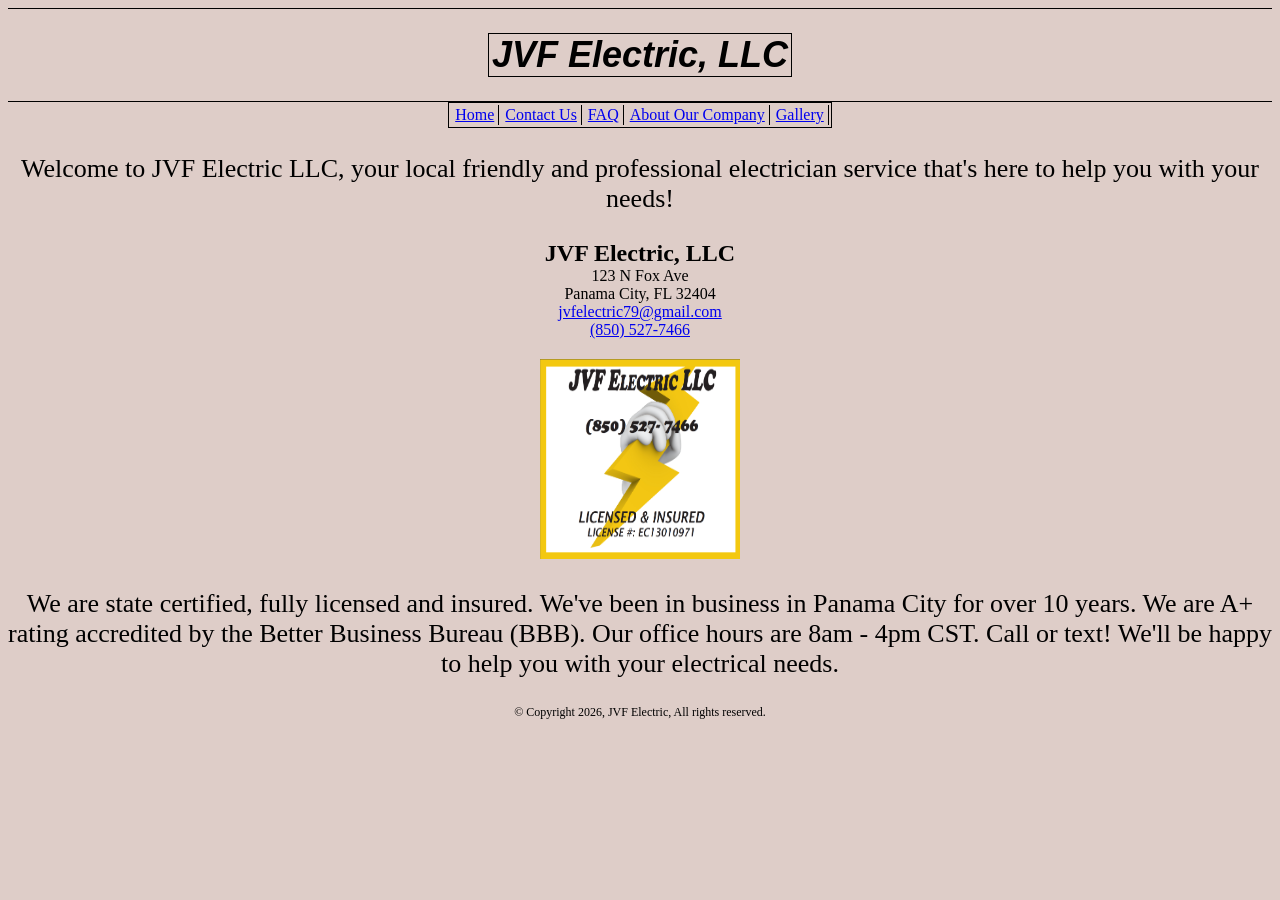
<file: index.html>
<!DOCTYPE html>
<html lang="en">
<head>
	<meta charset="UTF-8">
	<title>JVF Electric, LLC</title>
	<link rel="stylesheet" href="styles.css" type="text/css">
</head>
<body>
	<header class="top-banner">
		<h1>JVF Electric, LLC</h1>
	</header>
	<nav>
	<table>
	<tr>
		<td><a href="index.html">Home</a></td>
		<td><a href="Contact_Us.html">Contact Us</a></td>
		<td><a href="FAQ.html">FAQ</a></td>
		<td><a href="About_Our_Company.html">About Our Company</a></td>
		<td><a href="Photos_of_work.html">Gallery</a></td>
	</tr>
	</table>
	</nav>
	<main>
		<p>Welcome to JVF Electric LLC, your local friendly and professional electrician service that's here to help you with your needs!</p>
		<address>
		  <strong>JVF Electric, LLC</strong><br>
		  123 N Fox Ave<br>
		  Panama City, FL 32404<br>
		  <a href="mailto:jvfelectric79@gmail.com">jvfelectric79@gmail.com</a><br>
		  <a href="tel:8505277466">(850) 527-7466</a>
		</address>
					<img src="JVF Electric Sign.png" class="home-page-picture">
		<p>We are state certified, fully licensed and insured. We've been in business in Panama City for over 10 years. We are A+ rating accredited by the Better Business Bureau (BBB). Our office hours are 8am - 4pm CST. Call or text! We'll be happy to help you with your electrical needs. </p>
	</main>

	<footer>
		<p>© Copyright 2026, JVF Electric, All rights reserved.</p>
	</footer>
	
</body>
</html>
</file>
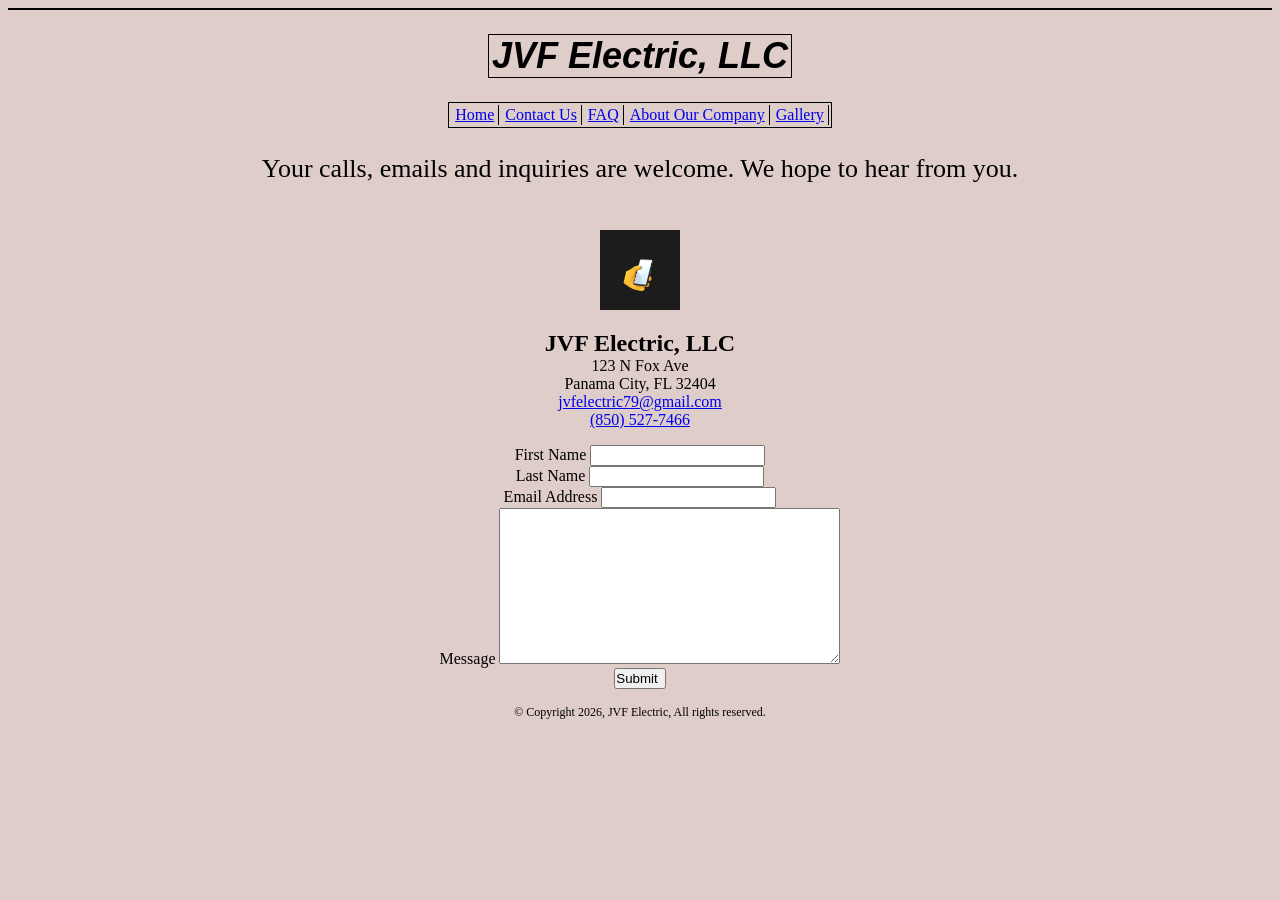
<file: Contact_Us.html>
<!DOCTYPE html>
<html lang="en">
<head>
<meta charset="UTF-8">
<title>JVF Electric, LLC</title>
<link rel="stylesheet" href="styles.css" type="text/css"><link>
</head>
<body>
<header class="top-banner"></header>
<h1>JVF Electric, LLC</h1>
<table>
<tr>
	<td><a href="index.html">Home</a></td>
		<td><a href="Contact_Us.html">Contact Us</a></td>
		<td><a href="FAQ.html">FAQ</a></td>
		<td><a href="About_Our_Company.html">About Our Company</a></td>
		<td><a href="Photos_of_work.html">Gallery</a></td>
</tr>
</table>
<p>Your calls, emails and inquiries are welcome. We hope to hear from you.</p>
<p class="animation"><img src="Phone_call.jpg" width="80" height="80"</p>
<address>
		  <strong>JVF Electric, LLC</strong><br>
		  123 N Fox Ave<br>
		  Panama City, FL 32404<br>
		  <a href="mailto:jvfelectric79@gmail.com">jvfelectric79@gmail.com</a><br>
		  <a href="tel:8505277466">(850) 527-7466</a>
		</address>
		<form class=form-container>
		<div form>
		<ul>
			<li>
				<label for="First_Name">First Name</label>
				<input type="text" id="First_Name" name="First_Name" required>
			</li>
			<li>
		<label for="Last_Name">Last Name</label>
		<input type="text" id="Last_Name" name="Last_Name">
			</li>
			<li>
		<label for="email">Email Address</label>
		<input type="text" id="Email" name="Email" required>
			</li>
			<li>
		<label for="message-box">Message</label>
		<textarea id="message-box" name="message-box" required rows="10" cols="40"></textarea>
			</li>
			<li>
		<button type="Submit">Submit</button>
		</ul>
		</form>
		</div>
	<footer>
		<p>© Copyright 2026, JVF Electric, All rights reserved.</p>
	</footer>
</body>
</html>
</file>
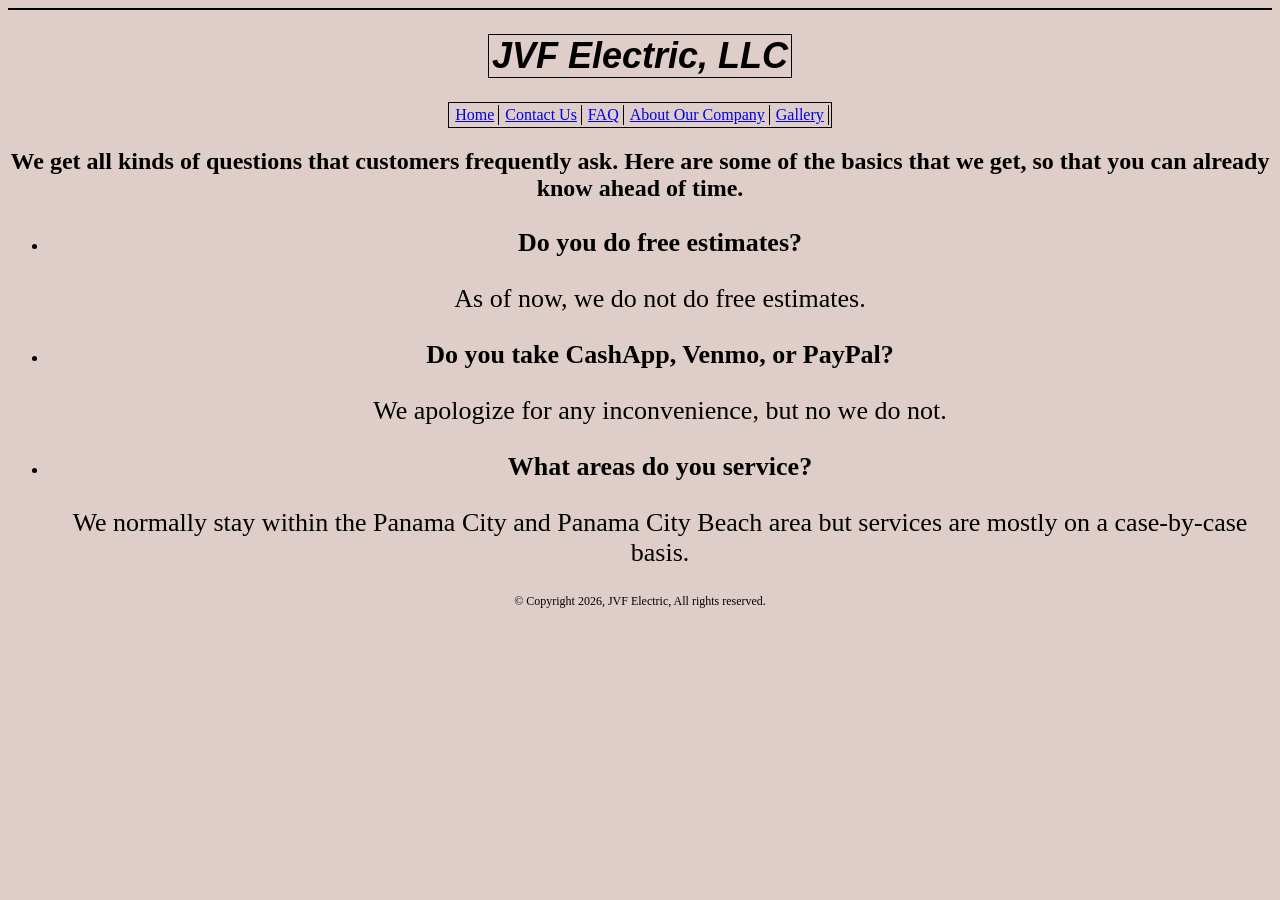
<file: FAQ.html>
<!DOCTYPE html>
<html lang="en">
<head>
<meta charset="UTF-8">
<title>JVF Electric, LLC</title>
<link rel="stylesheet" href="styles.css" type="text/css"><link>
</head>
<header class="top-banner"></header>
<h1>JVF Electric, LLC</h1>
<body>
<table>
<tr>
	<td><a href="index.html">Home</a></td>
		<td><a href="Contact_Us.html">Contact Us</a></td>
		<td><a href="FAQ.html">FAQ</a></td>
		<td><a href="About_Our_Company.html">About Our Company</a></td>
		<td><a href="Photos_of_work.html">Gallery</a></td>
</tr>
</table>
<div class="faq"> 
	<h2>We get all kinds of questions that customers frequently ask. Here are some of the basics that we get, so that you can already know ahead of time.</h2>
	<ul>
		<li>
			<p><b>Do you do free estimates?</b></p>
			<p>As of now, we do not do free estimates.</p>
		</li>
		<li>
			<p><b>Do you take CashApp, Venmo, or PayPal?</b></p>
			<p>We apologize for any inconvenience, but no we do not.</p>
		</li>
		<li>
			<p><b>What areas do you service?</b></p>
			<p>We normally stay within the Panama City and Panama City Beach area but services are mostly on a case-by-case basis.</p>
		</li>
	</ul>
</div>
<footer>
		<p>© Copyright 2026, JVF Electric, All rights reserved.</p>
	</footer>
</body>
</html>
</file>
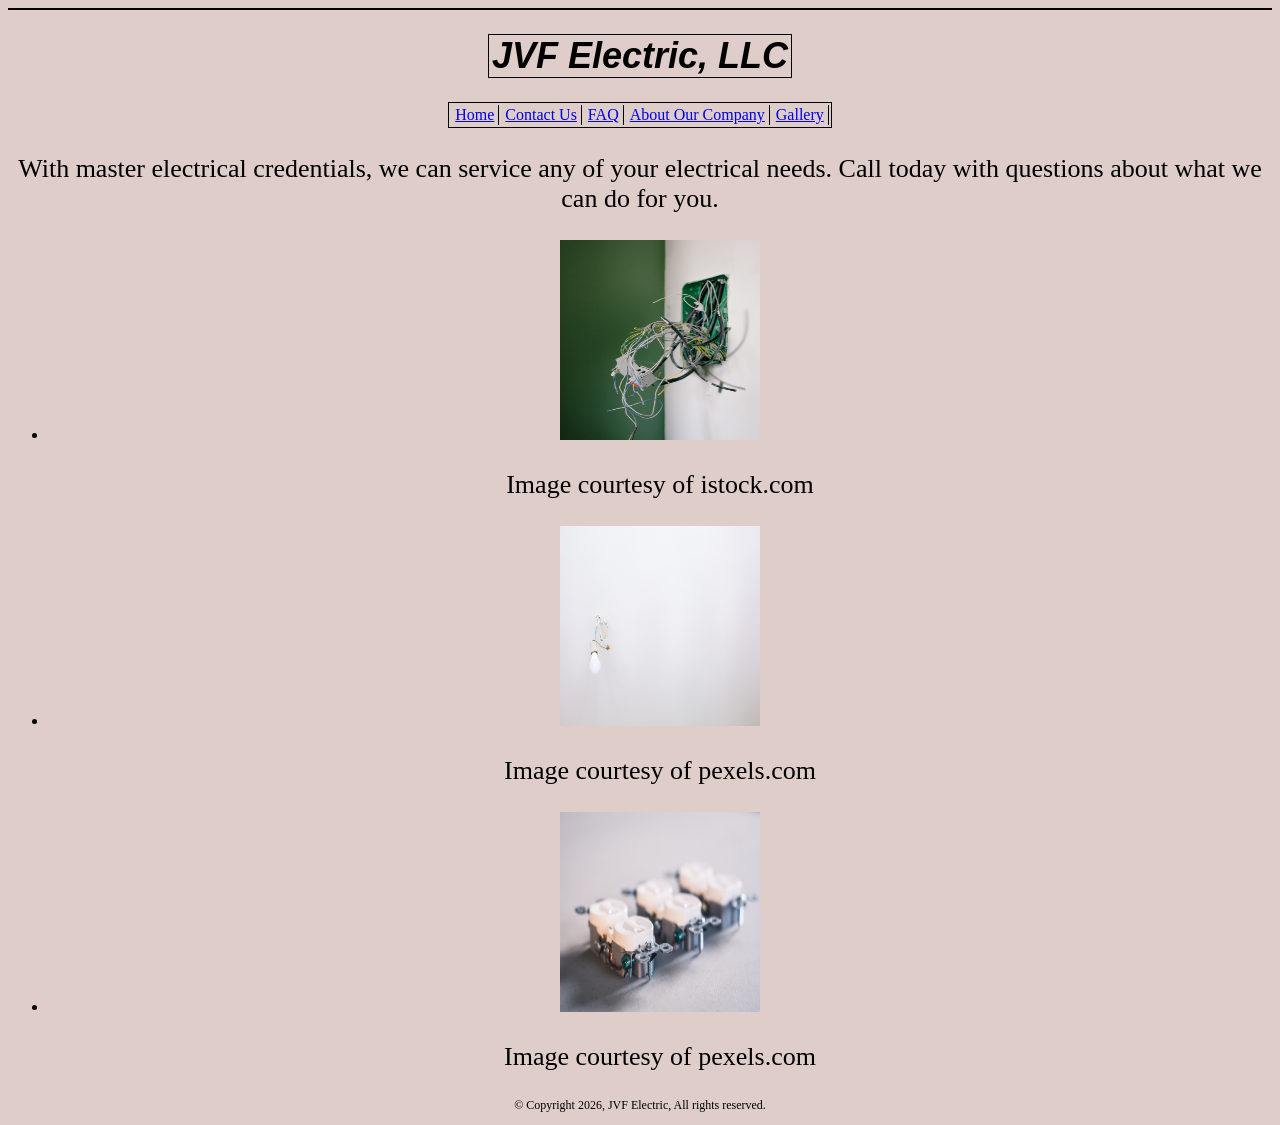
<file: Photos_of_work.html>
<!DOCTYPE html>
<html lang="en">
<head>
<meta charset="UTF-8">
<title>JVF Electric, LLC</title>
<link rel="stylesheet" href="styles.css" type="text/css"><link>
</head>
<body>
<header class="top-banner"></header>
<h1>JVF Electric, LLC</h1>
<table>
<tr>
	<td><a href="index.html">Home</a></td>
		<td><a href="Contact_Us.html">Contact Us</a></td>
		<td><a href="FAQ.html">FAQ</a></td>
		<td><a href="About_Our_Company.html">About Our Company</a></td>
		<td><a href="Photos_of_work.html">Gallery</a></td>
</tr>
</table>
<p>With master electrical credentials, we can service any of your electrical needs. Call today with questions about what we can do for you.</p>
<ul>
	<li>
	<img src="Picture 1.jpg" height="200px" width="200px">
	</li>
	<p>Image courtesy of istock.com</p>
	<li>
	<img src="Picture 2.jpg" height="200px" width="200px">
	</li>
	<p>Image courtesy of pexels.com</p>
	<li>
	<img src="Picture 3 Pexels.jpg" height="200px" width="200px">
	</li>
	<p>Image courtesy of pexels.com</p>
</ul>
<footer>
		<p>© Copyright 2026, JVF Electric, All rights reserved.</p>
	</footer>
</body>
</html>
</file>
<file: styles.css>
h1{font-family: Arial, sans-serif;
	font-size: 36px;
	font-style: italic;
	color: black;
	text-align: center;
	border: 1px solid black;
	margin-left: 38%;
	margin-right: 38%;
}
table{text-align: center;
	border: 1px solid black;
	border-right: 1px solid black;
	margin: auto;
	font-size: 16px;
}
td{
	border-right: 1px solid black;
	padding-left: 4px;
	padding-right: 4px;
}
p{font-size: 26px;
	text-align: center;
}
faq p { text-align: left;
}
.top-banner {border-top: 1px solid black;
			border-bottom: 1px solid black;
}

body{text-align: center;
	background-color: #DECDC8;
}
address{font-style: normal;
		font-size: 16px;
}
address strong{font-size: 24px;
}
footer > * {font-size: 12px;
}
.home-page-picture{width: 200px;
					height: 200px;
					margin: auto;
					margin-top: 20px;
}

@keyframes CSS_Effect {
  from {background-color: blue;}
  to {background-color: orange;}
}

p.animation {
	display: block;
  margin: auto;
  padding: 20px;
  width: 80px;
  height: 80px;
  background-color: #DECDC8;
  animation-name: CSS_Effect;
  animation-duration: 2s;
  animation-direction: reverse;
  animation-iteration-count: infinite;
}

.form-container * {
	list-style-type: none;
	margin-left: 0;
	padding-left: 0;
	align-items: flex-start;
}
h2 {text-align: center;
	
	
}
.faq {text-align: left;
}

.faq ul {text-align: left;
}
</file>
